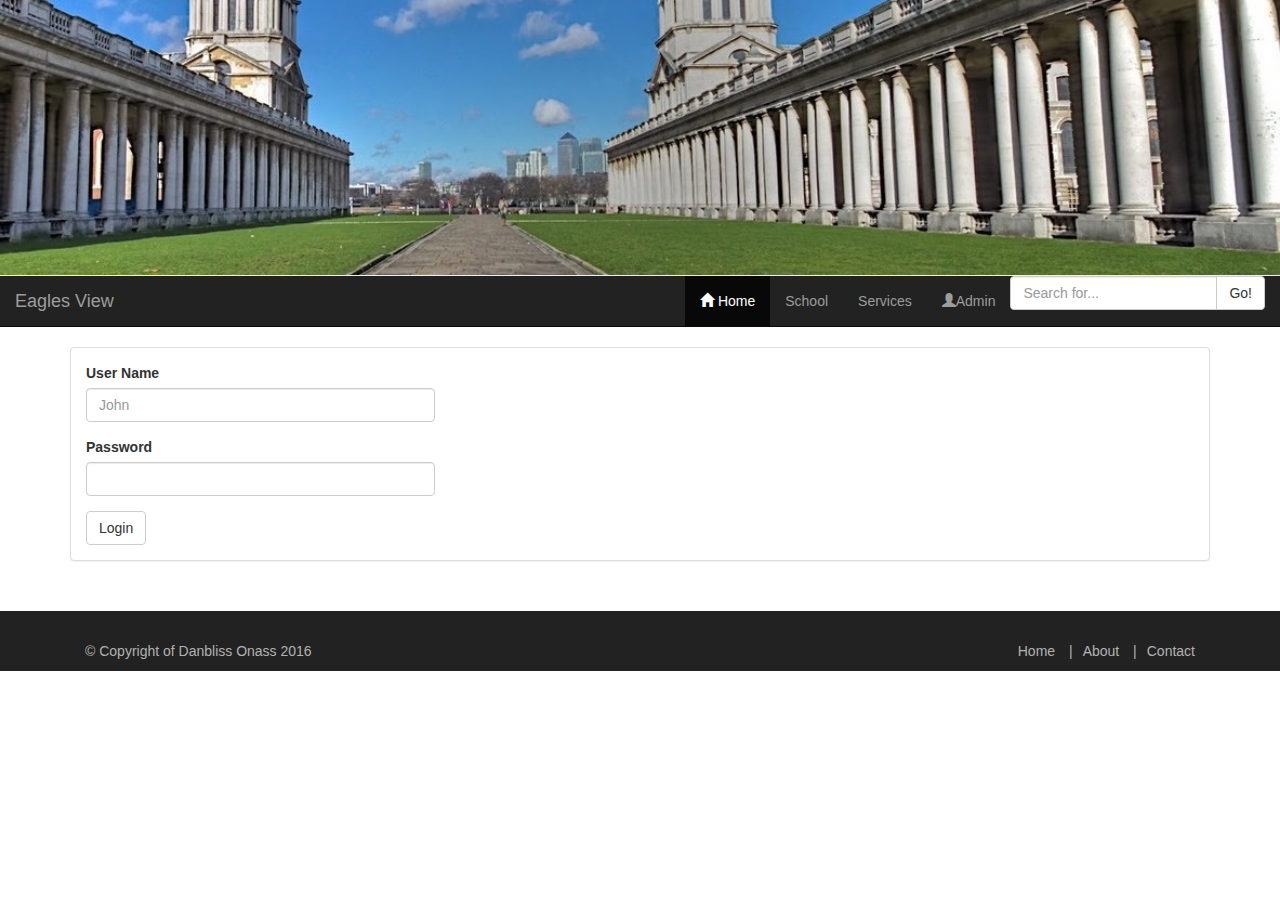
<file: Group5-web-design/index.html>
<!doctype html>
<html>
	<head>
		<meta charset="utf-8">
		<meta charset="viewport" content="width=device-width, initial-scale=1.0">
		<title>welcome</title>
		<link href="css/bootstrap.min.css" rel="stylesheet">
		<link href="css/style.css" rel="stylesheet">
	</head>
	<body>

		<div class="page-header no-margin no-padding">
	
	<img src="img/gre-uni.jpg" class="img-responsive" id="img">
	</div>

			<!--header -->
			<nav class="navbar navbar-inverse navbar-static-top " role="navigation">
				<div class="container-fluid">
					<button type="button" class="navbar-toggle collapsed" data-toggle="collapse" data-target="#bs-EV-navbar-collapse-1">
        <span class="sr-only">Toggle navigation</span>
        <span class="icon-bar"></span>
        <span class="icon-bar"></span>
        <span class="icon-bar"></span>
      </button>


					<div class="navbar-header navbar-inverse" >
					<a class="navbar-brand" href="index.html">Eagles View</a>
				</div>

					<div class="collapse navbar-collapse navbar-right" id="bs-EV-navbar-collapse-1" >

						<ul class="nav navbar-nav">
							<li class="active"><a href="index.html"><span class="glyphicon glyphicon-home" style="color:white;"></span> Home</a></li>
							
							<li>
							    <a href="#">School</a>  
							  </li>
							  <li>
							    <a href="#">Services</a>  
							  </li>
								<li><a href="#"><span class="glyphicon glyphicon-user"></span>Admin</a></li>
							<li>
								<form class="form-inline ">
							  <div class="col-sm-13">
							    <div class="input-group">
							      <input type="text" class="form-control" placeholder="Search for...">
							      <span class="input-group-btn">
							        <button class="btn btn-default" type="button">Go!</button>
							      </span>
							    </div>
						</form>
							</li>
						</ul>
					</div>

				</div>
				
			</nav>
		
			<!--end ofheader -->
			<!--main content-->
			<div class="container">
				<div class="panel panel-default">
				  <div class="panel-body">
					
						<div class="row">
				  	<div class="col-sm-3 col-md-4">
				  		  <form id="ContactForm" method="post" action="#">
										  <div class="form-group">
										    <label for="ContactName">User Name</label>
										    <input type="email" class="form-control" id="userName" placeholder="John">
										  </div>
										  <div class="form-group">
										    <label for="Password">Password</label>
										    <input type="password" class="form-control" id="pwd">
										  </div>
										  <button type="button" class="btn btn-default" id="contactbtn">Login</button>
										</form>
				  	</div>
				  	
				</div>
				
			         
					

				 </div>
				</div>
			</div>
			<!--end of main content-->



			<!--footer-->
		<footer class="site-footer">
			<div class="container">
				
		        <div class="bottom-footer">
		        	<div class="col-md-5">&copy Copyright of Danbliss Onass 2016</div>
		        	<div class="col-md-7">
		        		<ul class="footer-nav">
		        			<li><a href="index.html">Home</a></li>
		        			<li><a href="about.html">About</a></li>
		        			<li><a href="contact.html">Contact</a></li>
		        		</ul>
		        	</div>

		        </div>
		</div>
		</footer>
		<!--end of footer-->
		<script src="js/jquery.js"></script>
		<script src="js/bootstrap.min.js"></script>
	</body>
</html>
</file>
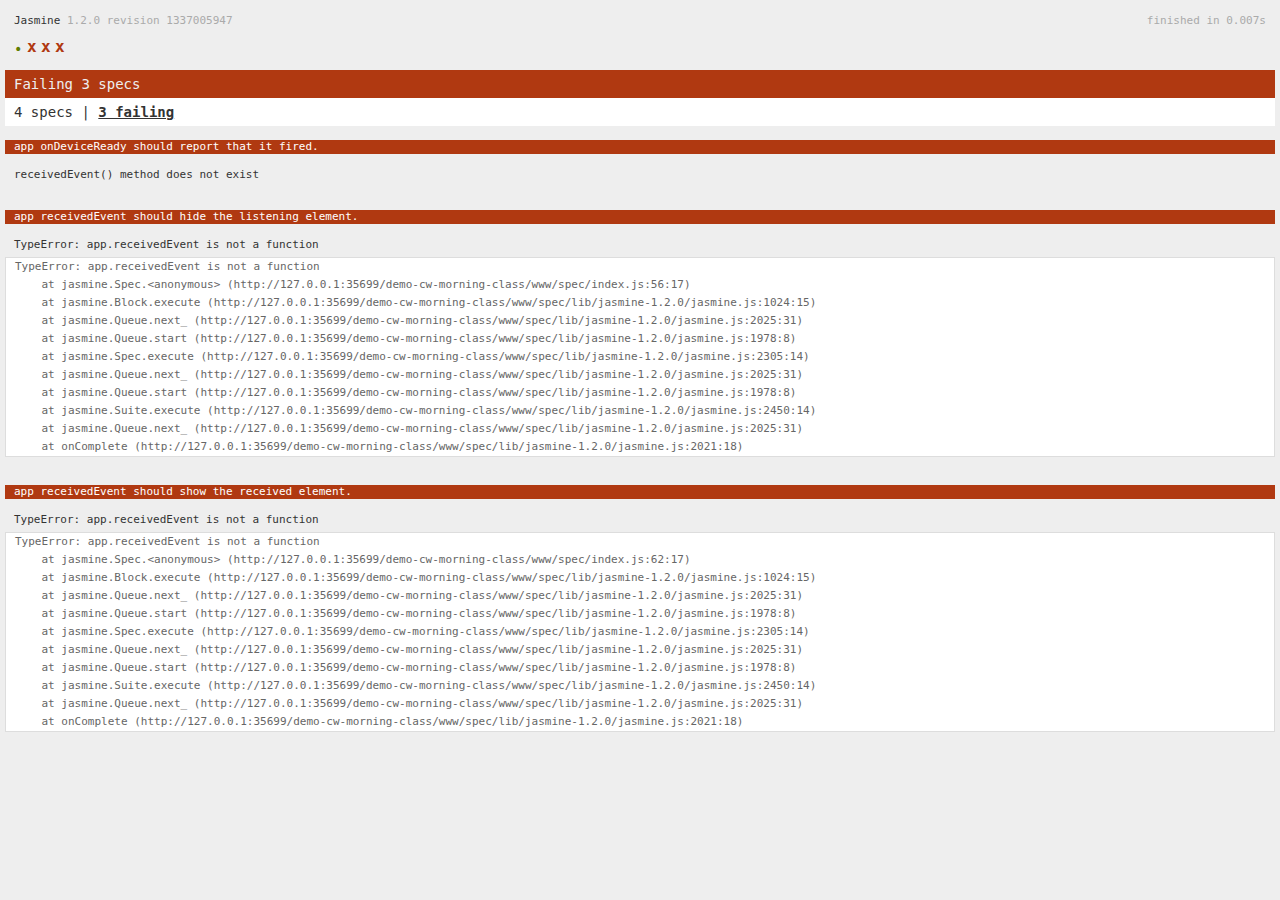
<file: demo-cw-morning-class/www/spec.html>
<!DOCTYPE html>
<!--
    Licensed to the Apache Software Foundation (ASF) under one
    or more contributor license agreements.  See the NOTICE file
    distributed with this work for additional information
    regarding copyright ownership.  The ASF licenses this file
    to you under the Apache License, Version 2.0 (the
    "License"); you may not use this file except in compliance
    with the License.  You may obtain a copy of the License at

    http://www.apache.org/licenses/LICENSE-2.0

    Unless required by applicable law or agreed to in writing,
    software distributed under the License is distributed on an
    "AS IS" BASIS, WITHOUT WARRANTIES OR CONDITIONS OF ANY
     KIND, either express or implied.  See the License for the
    specific language governing permissions and limitations
    under the License.
-->
<html>
    <head>
        <title>Jasmine Spec Runner</title>

        <!-- jasmine source -->
        <link rel="shortcut icon" type="image/png" href="spec/lib/jasmine-1.2.0/jasmine_favicon.png">
        <link rel="stylesheet" type="text/css" href="spec/lib/jasmine-1.2.0/jasmine.css">
        <script type="text/javascript" src="spec/lib/jasmine-1.2.0/jasmine.js"></script>
        <script type="text/javascript" src="spec/lib/jasmine-1.2.0/jasmine-html.js"></script>

        <!-- include source files here... -->
        <script type="text/javascript" src="js/index.js"></script>

        <!-- include spec files here... -->
        <script type="text/javascript" src="spec/helper.js"></script>
        <script type="text/javascript" src="spec/index.js"></script>

        <script type="text/javascript">
            (function() {
                var jasmineEnv = jasmine.getEnv();
                jasmineEnv.updateInterval = 1000;

                var htmlReporter = new jasmine.HtmlReporter();

                jasmineEnv.addReporter(htmlReporter);

                jasmineEnv.specFilter = function(spec) {
                    return htmlReporter.specFilter(spec);
                };

                var currentWindowOnload = window.onload;

                window.onload = function() {
                    if (currentWindowOnload) {
                        currentWindowOnload();
                    }
                    execJasmine();
                };

                function execJasmine() {
                    jasmineEnv.execute();
                }
            })();
        </script>
    </head>
    <body>
        <div id="stage" style="display:none;"></div>
    </body>
</html>
</file>
<file: Group5-web-design/css/style.css>
.no-margin{
	margin: 0px;
}
.no-padding{
	padding: 0px;
}
#img{
	width: 100%;
}
h2{
	color: white;
}
#img2{
	
	width: 200px;
	height: 160px;
}
.site-footer{
	background-color: #222;
	color: #fff;
	margin-top: 30px;
	padding-top: 30px;
}
.bottom-footer{
	color: #b2b2b2;
}
.footer-nav{
	text-align: right;
	list-style: none;
}
.footer-nav li{
	display: inline;

}
.footer-nav li:not(:first-child):before {
	content: '|';
	padding: 0px 10px;
}
.footer-nav a{
	color: #b2b2b2;
}
.footer-nav a:hover{
	color: #fff;
	text-decoration: none;
}
</file>
<file: demo-cw-morning-class/www/spec/lib/jasmine-1.2.0/jasmine.css>
body { background-color: #eeeeee; padding: 0; margin: 5px; overflow-y: scroll; }

#HTMLReporter { font-size: 11px; font-family: Monaco, "Lucida Console", monospace; line-height: 14px; color: #333333; }
#HTMLReporter a { text-decoration: none; }
#HTMLReporter a:hover { text-decoration: underline; }
#HTMLReporter p, #HTMLReporter h1, #HTMLReporter h2, #HTMLReporter h3, #HTMLReporter h4, #HTMLReporter h5, #HTMLReporter h6 { margin: 0; line-height: 14px; }
#HTMLReporter .banner, #HTMLReporter .symbolSummary, #HTMLReporter .summary, #HTMLReporter .resultMessage, #HTMLReporter .specDetail .description, #HTMLReporter .alert .bar, #HTMLReporter .stackTrace { padding-left: 9px; padding-right: 9px; }
#HTMLReporter #jasmine_content { position: fixed; right: 100%; }
#HTMLReporter .version { color: #aaaaaa; }
#HTMLReporter .banner { margin-top: 14px; }
#HTMLReporter .duration { color: #aaaaaa; float: right; }
#HTMLReporter .symbolSummary { overflow: hidden; *zoom: 1; margin: 14px 0; }
#HTMLReporter .symbolSummary li { display: block; float: left; height: 7px; width: 14px; margin-bottom: 7px; font-size: 16px; }
#HTMLReporter .symbolSummary li.passed { font-size: 14px; }
#HTMLReporter .symbolSummary li.passed:before { color: #5e7d00; content: "\02022"; }
#HTMLReporter .symbolSummary li.failed { line-height: 9px; }
#HTMLReporter .symbolSummary li.failed:before { color: #b03911; content: "x"; font-weight: bold; margin-left: -1px; }
#HTMLReporter .symbolSummary li.skipped { font-size: 14px; }
#HTMLReporter .symbolSummary li.skipped:before { color: #bababa; content: "\02022"; }
#HTMLReporter .symbolSummary li.pending { line-height: 11px; }
#HTMLReporter .symbolSummary li.pending:before { color: #aaaaaa; content: "-"; }
#HTMLReporter .bar { line-height: 28px; font-size: 14px; display: block; color: #eee; }
#HTMLReporter .runningAlert { background-color: #666666; }
#HTMLReporter .skippedAlert { background-color: #aaaaaa; }
#HTMLReporter .skippedAlert:first-child { background-color: #333333; }
#HTMLReporter .skippedAlert:hover { text-decoration: none; color: white; text-decoration: underline; }
#HTMLReporter .passingAlert { background-color: #a6b779; }
#HTMLReporter .passingAlert:first-child { background-color: #5e7d00; }
#HTMLReporter .failingAlert { background-color: #cf867e; }
#HTMLReporter .failingAlert:first-child { background-color: #b03911; }
#HTMLReporter .results { margin-top: 14px; }
#HTMLReporter #details { display: none; }
#HTMLReporter .resultsMenu, #HTMLReporter .resultsMenu a { background-color: #fff; color: #333333; }
#HTMLReporter.showDetails .summaryMenuItem { font-weight: normal; text-decoration: inherit; }
#HTMLReporter.showDetails .summaryMenuItem:hover { text-decoration: underline; }
#HTMLReporter.showDetails .detailsMenuItem { font-weight: bold; text-decoration: underline; }
#HTMLReporter.showDetails .summary { display: none; }
#HTMLReporter.showDetails #details { display: block; }
#HTMLReporter .summaryMenuItem { font-weight: bold; text-decoration: underline; }
#HTMLReporter .summary { margin-top: 14px; }
#HTMLReporter .summary .suite .suite, #HTMLReporter .summary .specSummary { margin-left: 14px; }
#HTMLReporter .summary .specSummary.passed a { color: #5e7d00; }
#HTMLReporter .summary .specSummary.failed a { color: #b03911; }
#HTMLReporter .description + .suite { margin-top: 0; }
#HTMLReporter .suite { margin-top: 14px; }
#HTMLReporter .suite a { color: #333333; }
#HTMLReporter #details .specDetail { margin-bottom: 28px; }
#HTMLReporter #details .specDetail .description { display: block; color: white; background-color: #b03911; }
#HTMLReporter .resultMessage { padding-top: 14px; color: #333333; }
#HTMLReporter .resultMessage span.result { display: block; }
#HTMLReporter .stackTrace { margin: 5px 0 0 0; max-height: 224px; overflow: auto; line-height: 18px; color: #666666; border: 1px solid #ddd; background: white; white-space: pre; }

#TrivialReporter { padding: 8px 13px; position: absolute; top: 0; bottom: 0; left: 0; right: 0; overflow-y: scroll; background-color: white; font-family: "Helvetica Neue Light", "Lucida Grande", "Calibri", "Arial", sans-serif; /*.resultMessage {*/ /*white-space: pre;*/ /*}*/ }
#TrivialReporter a:visited, #TrivialReporter a { color: #303; }
#TrivialReporter a:hover, #TrivialReporter a:active { color: blue; }
#TrivialReporter .run_spec { float: right; padding-right: 5px; font-size: .8em; text-decoration: none; }
#TrivialReporter .banner { color: #303; background-color: #fef; padding: 5px; }
#TrivialReporter .logo { float: left; font-size: 1.1em; padding-left: 5px; }
#TrivialReporter .logo .version { font-size: .6em; padding-left: 1em; }
#TrivialReporter .runner.running { background-color: yellow; }
#TrivialReporter .options { text-align: right; font-size: .8em; }
#TrivialReporter .suite { border: 1px outset gray; margin: 5px 0; padding-left: 1em; }
#TrivialReporter .suite .suite { margin: 5px; }
#TrivialReporter .suite.passed { background-color: #dfd; }
#TrivialReporter .suite.failed { background-color: #fdd; }
#TrivialReporter .spec { margin: 5px; padding-left: 1em; clear: both; }
#TrivialReporter .spec.failed, #TrivialReporter .spec.passed, #TrivialReporter .spec.skipped { padding-bottom: 5px; border: 1px solid gray; }
#TrivialReporter .spec.failed { background-color: #fbb; border-color: red; }
#TrivialReporter .spec.passed { background-color: #bfb; border-color: green; }
#TrivialReporter .spec.skipped { background-color: #bbb; }
#TrivialReporter .messages { border-left: 1px dashed gray; padding-left: 1em; padding-right: 1em; }
#TrivialReporter .passed { background-color: #cfc; display: none; }
#TrivialReporter .failed { background-color: #fbb; }
#TrivialReporter .skipped { color: #777; background-color: #eee; display: none; }
#TrivialReporter .resultMessage span.result { display: block; line-height: 2em; color: black; }
#TrivialReporter .resultMessage .mismatch { color: black; }
#TrivialReporter .stackTrace { white-space: pre; font-size: .8em; margin-left: 10px; max-height: 5em; overflow: auto; border: 1px inset red; padding: 1em; background: #eef; }
#TrivialReporter .finished-at { padding-left: 1em; font-size: .6em; }
#TrivialReporter.show-passed .passed, #TrivialReporter.show-skipped .skipped { display: block; }
#TrivialReporter #jasmine_content { position: fixed; right: 100%; }
#TrivialReporter .runner { border: 1px solid gray; display: block; margin: 5px 0; padding: 2px 0 2px 10px; }
</file>
